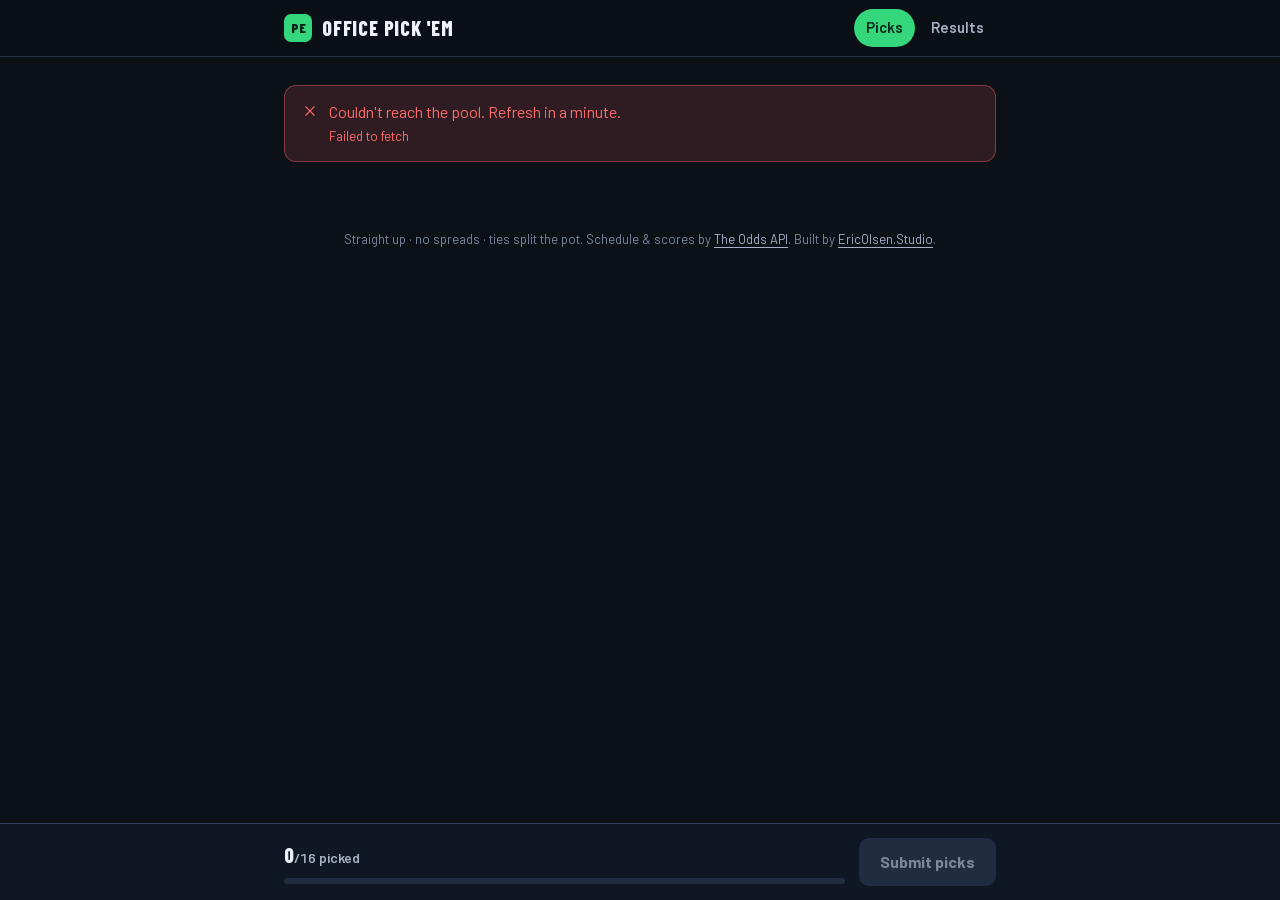
<file: index.html>
<!DOCTYPE html>
<html lang="en">
<head>
<meta charset="utf-8">
<meta name="viewport" content="width=device-width, initial-scale=1, viewport-fit=cover">
<title>Office Pick 'Em — Week 1 picks</title>
<meta name="description" content="Pick every NFL game this week. First name and email, no account. Most correct picks wins the week; ties split the pot.">
<meta name="theme-color" content="#0C1017">
<meta name="robots" content="noindex">
<link rel="canonical" href="https://lfpicks.ericolsen.studio/">
<meta property="og:type" content="website">
<meta property="og:site_name" content="Office Pick 'Em">
<meta property="og:title" content="Office Pick 'Em — make your NFL picks">
<meta property="og:description" content="Pick every NFL game this week. First name and email, no account. Most correct picks wins the week; ties split the pot.">
<meta property="og:url" content="https://lfpicks.ericolsen.studio/">
<meta property="og:image" content="https://lfpicks.ericolsen.studio/assets/og.png">
<meta property="og:image:width" content="1200">
<meta property="og:image:height" content="630">
<meta property="og:image:alt" content="Office Pick 'Em — NFL pick 'em pool">
<meta name="twitter:card" content="summary_large_image">
<meta name="twitter:title" content="Office Pick 'Em — make your NFL picks">
<meta name="twitter:description" content="Pick every NFL game this week. First name and email, no account. Most correct picks wins the week; ties split the pot.">
<meta name="twitter:image" content="https://lfpicks.ericolsen.studio/assets/og.png">
<link rel="icon" href="data:image/svg+xml,%3Csvg xmlns=%22http://www.w3.org/2000/svg%22 viewBox=%220 0 64 64%22%3E%3Crect width=%2264%22 height=%2264%22 rx=%2214%22 fill=%22%2334D77B%22/%3E%3Cpath d=%22M18 34l9 9 19-21%22 fill=%22none%22 stroke=%22%2306261A%22 stroke-width=%227%22 stroke-linecap=%22round%22 stroke-linejoin=%22round%22/%3E%3C/svg%3E">
<link rel="apple-touch-icon" href="/assets/icon-180.png">
<link rel="preload" href="/assets/fonts/BarlowCondensed-800.woff2" as="font" type="font/woff2" crossorigin>
<link rel="preload" href="/assets/fonts/Barlow-400.woff2" as="font" type="font/woff2" crossorigin>
<link rel="stylesheet" href="/assets/app.css?v=5dccba83">
</head>
<body data-page="sheet">
<header class="top">
  <div class="wrap">
    <a class="brand" href="/" aria-label="Office Pick 'Em home"><span class="brand-mark" aria-hidden="true">PE</span>Office Pick 'Em</a>
    <nav class="nav" aria-label="Pages">
      <a href="/" aria-current="page">Picks</a>
      <a href="/results.html">Results</a>
    </nav>
  </div>
</header>
<main class="wrap" id="app" aria-live="polite" aria-busy="true"></main>
<footer class="foot wrap"><p>Straight up · no spreads · ties split the pot. Schedule &amp; scores by <a href="https://the-odds-api.com" rel="noopener">The Odds API</a>. Built by <a href="https://www.ericolsen.studio" rel="noopener">EricOlsen.Studio</a>.</p></footer>
<div class="submit-bar" id="bar">
  <div class="wrap">
    <div class="progress">
      <div class="count"><b id="count">0</b>/<span id="total">16</span> picked<span id="barMsg"></span></div>
      <div class="track" aria-hidden="true"><div class="fill" id="fill"></div></div>
    </div>
    <button type="button" class="btn btn-primary" id="submit" disabled>Submit picks</button>
  </div>
</div>
<noscript><div class="wrap"><p class="notice error">This pick sheet needs JavaScript turned on.</p></div></noscript>
<script>window.PICKS_API="https://picks.ericolsen.studio/api/pool";</script>
<script src="/assets/teams.js?v=9ef2a4e4"></script>
<script src="/assets/app.js?v=b3dfcd67"></script>
</body>
</html>
</file>
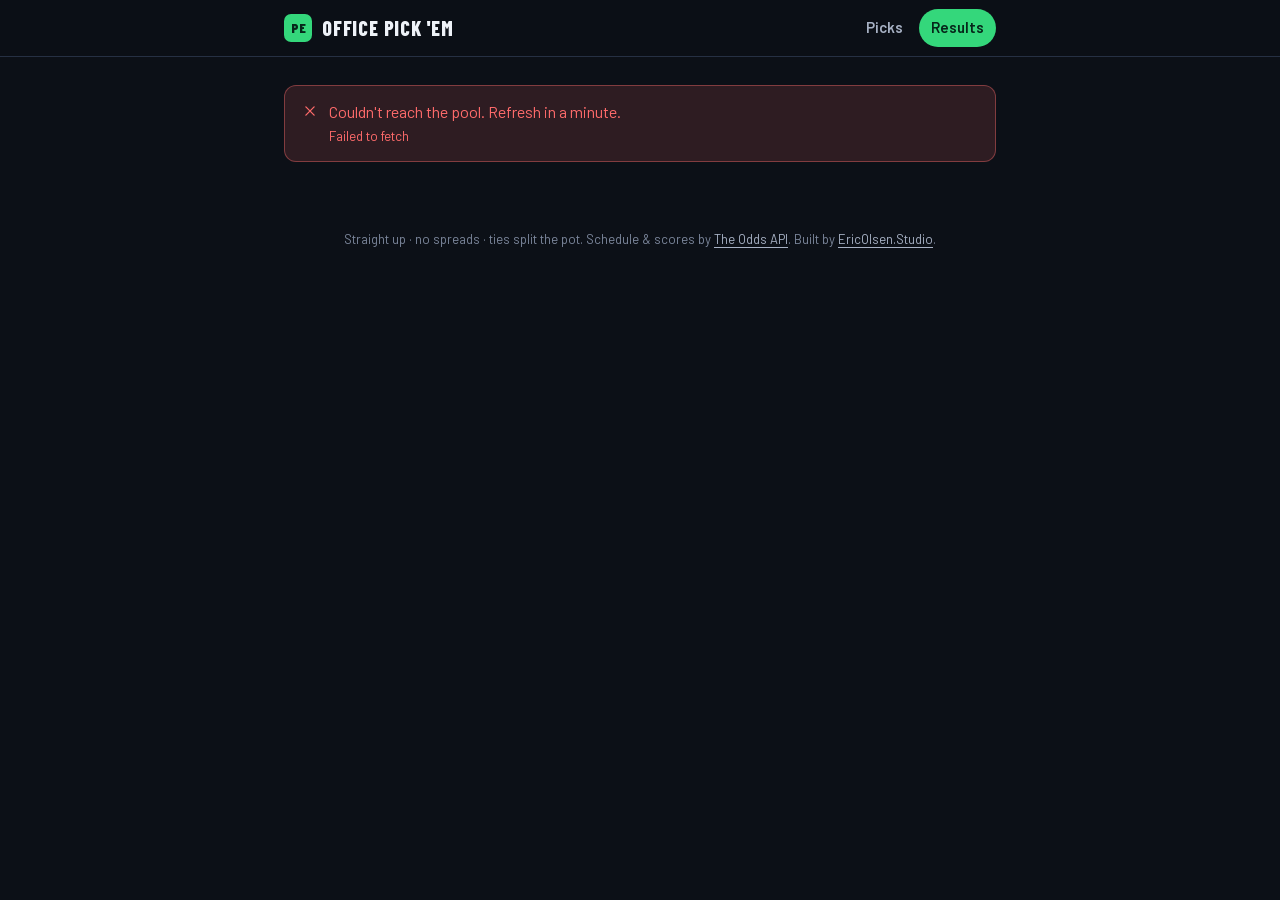
<file: results.html>
<!DOCTYPE html>
<html lang="en">
<head>
<meta charset="utf-8">
<meta name="viewport" content="width=device-width, initial-scale=1, viewport-fit=cover">
<title>Results · Office Pick 'Em</title>
<meta name="description" content="Weekly standings, everyone's picks, and the season table for the office NFL pick 'em pool.">
<meta name="theme-color" content="#0C1017">
<meta name="robots" content="noindex">
<link rel="canonical" href="https://lfpicks.ericolsen.studio/results.html">
<meta property="og:type" content="website">
<meta property="og:site_name" content="Office Pick 'Em">
<meta property="og:title" content="Office Pick 'Em — results & standings">
<meta property="og:description" content="Weekly standings, everyone's picks, and the season table for the office NFL pick 'em pool.">
<meta property="og:url" content="https://lfpicks.ericolsen.studio/results.html">
<meta property="og:image" content="https://lfpicks.ericolsen.studio/assets/og.png">
<meta property="og:image:width" content="1200">
<meta property="og:image:height" content="630">
<meta property="og:image:alt" content="Office Pick 'Em — NFL pick 'em pool">
<meta name="twitter:card" content="summary_large_image">
<meta name="twitter:title" content="Office Pick 'Em — results & standings">
<meta name="twitter:description" content="Weekly standings, everyone's picks, and the season table for the office NFL pick 'em pool.">
<meta name="twitter:image" content="https://lfpicks.ericolsen.studio/assets/og.png">
<link rel="icon" href="data:image/svg+xml,%3Csvg xmlns=%22http://www.w3.org/2000/svg%22 viewBox=%220 0 64 64%22%3E%3Crect width=%2264%22 height=%2264%22 rx=%2214%22 fill=%22%2334D77B%22/%3E%3Cpath d=%22M18 34l9 9 19-21%22 fill=%22none%22 stroke=%22%2306261A%22 stroke-width=%227%22 stroke-linecap=%22round%22 stroke-linejoin=%22round%22/%3E%3C/svg%3E">
<link rel="apple-touch-icon" href="/assets/icon-180.png">
<link rel="preload" href="/assets/fonts/BarlowCondensed-800.woff2" as="font" type="font/woff2" crossorigin>
<link rel="preload" href="/assets/fonts/Barlow-400.woff2" as="font" type="font/woff2" crossorigin>
<link rel="stylesheet" href="/assets/app.css?v=5dccba83">
</head>
<body data-page="results">
<header class="top">
  <div class="wrap">
    <a class="brand" href="/" aria-label="Office Pick 'Em home"><span class="brand-mark" aria-hidden="true">PE</span>Office Pick 'Em</a>
    <nav class="nav" aria-label="Pages">
      <a href="/">Picks</a>
      <a href="/results.html" aria-current="page">Results</a>
    </nav>
  </div>
</header>
<main class="wrap" id="app" aria-live="polite"></main>
<footer class="foot wrap"><p>Straight up · no spreads · ties split the pot. Schedule &amp; scores by <a href="https://the-odds-api.com" rel="noopener">The Odds API</a>. Built by <a href="https://www.ericolsen.studio" rel="noopener">EricOlsen.Studio</a>.</p></footer>
<noscript><div class="wrap"><p class="notice error">Results need JavaScript turned on.</p></div></noscript>
<script>window.PICKS_API="https://picks.ericolsen.studio/api/pool";</script>
<script src="/assets/teams.js?v=9ef2a4e4"></script>
<script src="/assets/app.js?v=b3dfcd67"></script>
</body>
</html>
</file>
<file: assets/app.css>
@font-face{font-family:'Barlow';font-style:normal;font-weight:400;font-display:swap;src:url('fonts/Barlow-400.woff2') format('woff2');}
@font-face{font-family:'Barlow';font-style:normal;font-weight:500;font-display:swap;src:url('fonts/Barlow-500.woff2') format('woff2');}
@font-face{font-family:'Barlow';font-style:normal;font-weight:600;font-display:swap;src:url('fonts/Barlow-600.woff2') format('woff2');}
@font-face{font-family:'Barlow';font-style:normal;font-weight:700;font-display:swap;src:url('fonts/Barlow-700.woff2') format('woff2');}
@font-face{font-family:'Barlow Condensed';font-style:normal;font-weight:600;font-display:swap;src:url('fonts/BarlowCondensed-600.woff2') format('woff2');}
@font-face{font-family:'Barlow Condensed';font-style:normal;font-weight:700;font-display:swap;src:url('fonts/BarlowCondensed-700.woff2') format('woff2');}
@font-face{font-family:'Barlow Condensed';font-style:normal;font-weight:800;font-display:swap;src:url('fonts/BarlowCondensed-800.woff2') format('woff2');}

/* ---------------------------------------------------------------- tokens */
:root {
  color-scheme: dark;
  --bg: #0C1017;
  --bg-2: #121826;
  --bg-3: #1A2233;
  --bg-4: #222C40;
  --line: #263043;
  --line-2: #33405A;
  --text: #EEF2F8;
  --text-2: #A7B1C4;
  --text-3: #7C879C;
  --accent: #34D77B;
  --accent-2: #2BB868;
  --accent-ink: #06261A;
  --accent-soft: rgba(52, 215, 123, 0.14);
  --gold: #F5C542;
  --gold-soft: rgba(245, 197, 66, 0.16);
  --red: #FF6B6B;
  --red-soft: rgba(255, 107, 107, 0.14);
  --focus: #7CC6FF;
  --font-ui: "Barlow", "Helvetica Neue", Arial, sans-serif;
  --font-display: "Barlow Condensed", "Arial Narrow", "Helvetica Neue", Arial, sans-serif;
  --radius: 12px;
  --radius-s: 8px;
  --shadow: 0 10px 28px -14px rgba(0, 0, 0, 0.75), 0 2px 6px -2px rgba(0, 0, 0, 0.5);
  --ease: cubic-bezier(0.16, 1, 0.3, 1);
  --dur: 160ms;
  --bar-h: 76px;
}

/* ---------------------------------------------------------------- reset */
*, *::before, *::after { box-sizing: border-box; }
html { -webkit-text-size-adjust: 100%; scroll-padding-top: 72px; }
body {
  margin: 0;
  background: var(--bg);
  color: var(--text);
  font: 400 16px/1.45 var(--font-ui);
  font-variant-numeric: tabular-nums;
  -webkit-font-smoothing: antialiased;
  min-height: 100dvh;
}
body.has-bar { padding-bottom: calc(var(--bar-h) + env(safe-area-inset-bottom, 0px) + 16px); }
h1, h2, h3, p { margin: 0; }
button, input { font: inherit; color: inherit; }
button { cursor: pointer; }
a { color: var(--accent); text-underline-offset: 3px; text-decoration-thickness: 1px; }
::selection { background: var(--accent); color: var(--accent-ink); }
input { caret-color: var(--accent); }
:focus { outline: none; }
:focus-visible { outline: 2px solid var(--focus); outline-offset: 2px; border-radius: var(--radius-s); }
* { scrollbar-color: var(--line-2) transparent; scrollbar-width: thin; }
::-webkit-scrollbar { height: 8px; width: 8px; }
::-webkit-scrollbar-thumb { background: var(--line-2); border-radius: 8px; }
::-webkit-scrollbar-track { background: transparent; }
[hidden] { display: none !important; }
.sr-only { position: absolute; width: 1px; height: 1px; overflow: hidden; clip: rect(0 0 0 0); white-space: nowrap; }
.icon { width: 18px; height: 18px; flex: none; stroke: currentColor; fill: none; stroke-width: 1.75; stroke-linecap: round; stroke-linejoin: round; }

/* --------------------------------------------------------------- layout */
.wrap { width: 100%; max-width: 760px; margin: 0 auto; padding: 0 16px; }
main.wrap { padding-top: 20px; padding-bottom: 24px; }
@media (min-width: 640px) { .wrap { padding: 0 24px; } main.wrap { padding-top: 28px; } }

/* --------------------------------------------------------------- header */
.top {
  position: sticky; top: 0; z-index: 20;
  background: rgba(12, 16, 23, 0.86);
  backdrop-filter: blur(12px);
  -webkit-backdrop-filter: blur(12px);
  border-bottom: 1px solid var(--line);
}
.top .wrap { display: flex; align-items: center; justify-content: space-between; height: 56px; }
.brand {
  display: inline-flex; align-items: center; gap: 10px;
  color: var(--text); text-decoration: none;
  font-family: var(--font-display); font-weight: 800; font-size: 20px; letter-spacing: 0.04em; text-transform: uppercase;
}
.brand-mark {
  width: 28px; height: 28px; border-radius: 7px; background: var(--accent); color: var(--accent-ink);
  display: grid; place-items: center; font-size: 14px; letter-spacing: 0; font-weight: 800;
}
.nav { display: flex; gap: 4px; }
.nav a {
  color: var(--text-2); text-decoration: none; font-weight: 600; font-size: 15px;
  padding: 8px 12px; border-radius: 999px; transition: background var(--dur) var(--ease), color var(--dur) var(--ease);
}
.nav a:hover { color: var(--text); background: var(--bg-3); }
.nav a[aria-current="page"] { color: var(--accent-ink); background: var(--accent); }

/* ------------------------------------------------------------ week head */
.week-head { display: flex; flex-direction: column; gap: 10px; margin-bottom: 20px; }
.week-title { display: flex; align-items: baseline; gap: 12px; flex-wrap: wrap; }
.week-title h1 {
  font-family: var(--font-display); font-weight: 800; font-size: clamp(40px, 9vw, 56px); line-height: 0.95;
  letter-spacing: -0.01em; text-transform: uppercase; text-wrap: balance;
}
.week-title .sub { color: var(--text-2); font-size: 16px; }
.pills { display: flex; gap: 8px; flex-wrap: wrap; align-items: center; }
.pill {
  display: inline-flex; align-items: center; gap: 8px;
  padding: 7px 12px 7px 10px; border-radius: 999px; border: 1px solid var(--line-2); background: var(--bg-2);
  font-weight: 600; font-size: 14px; color: var(--text-2); white-space: nowrap;
}
.pill b { color: var(--text); font-weight: 700; }
.pill .icon { width: 16px; height: 16px; }
.pill.live { border-color: var(--accent); color: var(--accent); background: var(--accent-soft); }
.pill.locked { border-color: var(--gold); color: var(--gold); background: var(--gold-soft); }
.pill.quiet { border-color: transparent; background: transparent; padding-left: 0; }

.whos-in { color: var(--text-2); font-size: 15px; line-height: 1.5; max-width: 70ch; }
.whos-in b { color: var(--text); font-weight: 600; }
.pct { color: var(--text-3); font-weight: 600; font-size: 0.86em; font-variant-numeric: tabular-nums; }
.entrants li .pct { margin-left: 4px; }
td.name .pct { margin-left: 6px; }
.entrants { list-style: none; margin: 0; padding: 12px 16px 16px; display: flex; flex-wrap: wrap; gap: 8px; }
.entrants li { padding: 7px 12px; border-radius: 999px; background: var(--bg-3); border: 1px solid var(--line-2); font-weight: 600; font-size: 14px; color: var(--text); }

/* ---------------------------------------------------------------- cards */
.card {
  background: var(--bg-2); border: 1px solid var(--line); border-radius: var(--radius);
  box-shadow: var(--shadow);
}
.card-head { display: flex; align-items: center; justify-content: space-between; gap: 12px; padding: 14px 16px 0; }
.card-head h2 { font-family: var(--font-display); font-weight: 700; font-size: 20px; text-transform: uppercase; letter-spacing: 0.02em; }
.card-head .meta { color: var(--text-3); font-size: 14px; }

/* ----------------------------------------------------------- who are you */
.who { padding: 16px; margin-bottom: 24px; }
.who .fields { display: grid; gap: 12px; }
@media (min-width: 520px) { .who .fields { grid-template-columns: 1fr 1.4fr; } }
.field { display: flex; flex-direction: column; gap: 6px; }
.field label { font-size: 13px; font-weight: 600; color: var(--text-2); text-transform: uppercase; letter-spacing: 0.06em; }
.field input {
  height: 48px; padding: 0 14px; border-radius: var(--radius-s);
  background: var(--bg); border: 1px solid var(--line-2); color: var(--text);
  transition: border-color var(--dur) var(--ease), box-shadow var(--dur) var(--ease);
}
.field input::placeholder { color: var(--text-3); }
.field input:hover { border-color: #45557A; }
.field input:focus-visible { outline: none; border-color: var(--accent); box-shadow: 0 0 0 3px var(--accent-soft); }
.field input[aria-invalid="true"] { border-color: var(--red); }
.who .hint { margin-top: 12px; color: var(--text-3); font-size: 14px; display: flex; gap: 8px; align-items: flex-start; }
.who .hint .icon { width: 16px; height: 16px; margin-top: 3px; color: var(--text-3); }
.who .welcome { margin-top: 12px; color: var(--accent); font-weight: 600; font-size: 15px; display: flex; gap: 8px; align-items: center; }

.chooser { margin-top: 14px; padding: 12px 14px; border-radius: var(--radius-s); background: var(--bg); border: 1px solid var(--line-2); }
.chooser.urgent { border-color: var(--accent); box-shadow: 0 0 0 3px var(--accent-soft); }
.chooser-msg { display: flex; gap: 8px; align-items: flex-start; color: var(--text-2); font-size: 15px; margin-bottom: 10px; }
.chooser-msg .icon { width: 16px; height: 16px; margin-top: 3px; color: var(--accent); flex: none; }
.chooser-btns { display: flex; flex-wrap: wrap; gap: 8px; }
.chooser-btns .btn { height: 40px; padding: 0 14px; font-size: 15px; }
.chooser-btns .btn.on { border-color: var(--accent); color: var(--accent); }
.who .sheetname { margin-top: 12px; }
#sheetTabs { margin-bottom: 14px; }

/* ----------------------------------------------------------------- slate */
.slot { margin-bottom: 20px; }
.slot-head {
  display: flex; align-items: baseline; justify-content: space-between; gap: 12px;
  padding: 0 4px 10px; color: var(--text-2);
}
.slot-head h2 { font-family: var(--font-display); font-weight: 700; font-size: 19px; text-transform: uppercase; letter-spacing: 0.03em; color: var(--text); }
.slot-head h2 small { color: var(--text-2); font-weight: 600; margin-left: 8px; letter-spacing: 0.02em; }
.slot-head .n { font-size: 13px; color: var(--text-3); font-weight: 600; }
.games { display: grid; gap: 8px; }
.game {
  display: grid; grid-template-columns: minmax(0, 1fr) 34px minmax(0, 1fr); align-items: stretch;
  background: var(--bg-2); border: 1px solid var(--line); border-radius: var(--radius);
  overflow: hidden; box-shadow: var(--shadow);
}
.game .at {
  display: grid; place-items: center; color: var(--text-3); font-family: var(--font-display); font-weight: 700; font-size: 15px;
  border-left: 1px solid var(--line); border-right: 1px solid var(--line); background: var(--bg-2);
}
.team {
  --c1: #3A3F4B; --c2: #9AA0AE; --ink: #fff;
  position: relative; display: flex; align-items: center; gap: 12px; min-width: 0;
  min-height: 72px; padding: 10px 12px; border: 0; background: transparent; text-align: left;
  color: var(--text);
  transition: background var(--dur) var(--ease), color var(--dur) var(--ease), opacity var(--dur) var(--ease);
}
.team.home { flex-direction: row-reverse; text-align: right; }
.team:hover { background: var(--bg-3); }
.team:focus-visible { outline: 2px solid var(--focus); outline-offset: -3px; border-radius: 10px; }
.badge {
  flex: none; width: 44px; height: 44px; border-radius: 10px;
  display: grid; place-items: center;
  background: var(--c1); color: var(--ink);
  font-family: var(--font-display); font-weight: 800; font-size: 17px; letter-spacing: 0.02em;
  box-shadow: inset 0 0 0 2px var(--c2), 0 2px 6px -2px rgba(0,0,0,.6);
  transition: transform var(--dur) var(--ease);
}
.names { position: relative; display: flex; flex-direction: column; min-width: 0; line-height: 1.15; }
/* The cross-out: a marker scribble that draws itself across the team you passed on. */
.strike { position: absolute; left: -4px; right: -4px; top: 18%; height: 60%; pointer-events: none; opacity: 0; transform: rotate(-3deg); }
.team.home .strike { transform: rotate(3deg); }
.strike svg { width: 100%; height: 100%; overflow: visible; }
.strike path { fill: none; stroke: var(--red); stroke-width: 4.5; stroke-linecap: round; stroke-linejoin: round; vector-effect: non-scaling-stroke; stroke-dasharray: 130; stroke-dashoffset: 130; opacity: 0.92; filter: drop-shadow(0 1px 0 rgba(0,0,0,.35)); }
.game.picked .team[aria-pressed="false"] .strike { opacity: 1; }
.game.picked .team[aria-pressed="false"] .strike path { animation: strike 320ms cubic-bezier(0.3, 0.9, 0.4, 1) forwards; }
.game.picked .team[aria-pressed="false"] .names .nick { color: var(--text-3); }
@keyframes strike { to { stroke-dashoffset: 0; } }
.names .city { font-size: 13px; color: var(--text-2); font-weight: 500; white-space: nowrap; overflow: hidden; text-overflow: ellipsis; }
.names .nick { font-family: var(--font-display); font-weight: 700; font-size: 21px; text-transform: uppercase; letter-spacing: 0.01em; white-space: nowrap; overflow: hidden; text-overflow: ellipsis; }
.names .nick .txt { position: relative; }
.team .score { margin-left: auto; flex: none; font-family: var(--font-display); font-weight: 800; font-size: 26px; color: var(--text-2); }
.team.home .score { margin-left: 0; margin-right: auto; }
/* selection */
.team[aria-pressed="true"] { background: var(--c1); color: var(--ink); }
.team[aria-pressed="true"] .names .city { color: var(--ink); opacity: 0.8; }
.team[aria-pressed="true"] .badge { background: var(--ink); color: var(--c1); box-shadow: inset 0 0 0 2px var(--c2), 0 2px 6px -2px rgba(0,0,0,.4); transform: scale(1.04); }
.game.picked .team[aria-pressed="false"] { opacity: 0.55; }
.game.picked .team[aria-pressed="false"]:hover { opacity: 0.85; }
.game.picked .at { color: var(--text-2); }
/* results-time states on the sheet */
.team .mark { position: absolute; top: 6px; right: 8px; width: 18px; height: 18px; border-radius: 50%; display: grid; place-items: center; }
.team.home .mark { right: auto; left: 8px; }
.team .mark .icon { width: 12px; height: 12px; stroke-width: 2.5; }
.team .mark.win { background: var(--accent); color: var(--accent-ink); }
.team .mark.loss { background: var(--red); color: #2A0B0B; }
.game.final .team.winner .names .nick { color: var(--text); }
.game.final .team:not(.winner) .names, .game.final .team:not(.winner) .score { color: var(--text-3); }
.game.final .team:not(.winner) .badge { filter: saturate(0.4); opacity: 0.75; }
.game.locked .team { cursor: default; }
.game.locked .team:hover { background: transparent; }
.game.locked .team[aria-pressed="true"]:hover { background: var(--c1); }
.rules { margin: 8px 4px 0; color: var(--text-3); font-size: 14px; max-width: 60ch; }


/* Final rows on phones: the score takes the badge's slot, painted in the team's
   colors so identity survives, and the city line yields to the nickname. */
@media (max-width: 520px) {
  .game.final .team .badge { display: none; }
  .game.final .team .score {
    order: -1; margin: 0; flex: none; width: 44px; height: 44px; border-radius: 10px;
    display: grid; place-items: center; font-size: 21px;
    background: var(--c1); color: var(--ink);
    box-shadow: inset 0 0 0 2px var(--c2), 0 2px 6px -2px rgba(0,0,0,.6);
  }
  .game.final .team[aria-pressed="true"] .score { background: var(--ink); color: var(--c1); }
  .game.final .team:not(.winner) .score { filter: saturate(0.4); opacity: 0.75; }
  .game.final .names .city { display: none; }
  .game.final .names .nick { font-size: 17px; letter-spacing: 0; }
}


/* Narrow phones: tighter row so ten-letter nicknames (BUCCANEERS, COMMANDERS) fit whole. */
@media (max-width: 430px) {
  .team { padding: 10px 10px; gap: 10px; }
  .badge { width: 40px; height: 40px; font-size: 15px; }
  .names .nick { font-size: 18px; letter-spacing: 0; }
  .game.final .team .score { width: 40px; height: 40px; font-size: 19px; }
  th, td { padding: 12px 8px; }
  table.has-max .col-wrong { display: none; }
  td.name .pct { display: block; margin-left: 0; font-size: 12px; line-height: 1.2; margin-top: 2px; }
  td.name { line-height: 1.2; white-space: normal; max-width: 132px; overflow-wrap: anywhere; }
  .col-wks { display: none; }
  .hide-sm { display: none; }
  thead th { font-size: 11px; letter-spacing: 0.05em; }
  td.big { font-size: 20px; }
}
@media (max-width: 385px) { .names .nick { font-size: 17px; } }

/* ------------------------------------------------------------ submit bar */
.submit-bar {
  position: fixed; left: 0; right: 0; bottom: 0; z-index: 30;
  background: rgba(18, 24, 38, 0.92); backdrop-filter: blur(14px); -webkit-backdrop-filter: blur(14px);
  border-top: 1px solid var(--line-2);
  padding-bottom: env(safe-area-inset-bottom, 0px);
  transform: translateY(0); transition: transform 220ms var(--ease), visibility 0s linear 0s;
}
.submit-bar.away { transform: translateY(110%); visibility: hidden; transition: transform 220ms var(--ease), visibility 0s linear 220ms; }
.submit-bar .wrap { display: flex; align-items: center; gap: 14px; height: var(--bar-h); }
.progress { flex: 1; display: flex; flex-direction: column; gap: 8px; min-width: 0; }
.progress .count { font-size: 14px; color: var(--text-2); font-weight: 600; }
.progress .count b { color: var(--text); font-family: var(--font-display); font-size: 20px; font-weight: 800; }
.progress .count .msg { color: var(--red); }
.track { height: 6px; border-radius: 4px; background: var(--bg-4); overflow: hidden; }
.fill { height: 100%; width: 0; border-radius: 4px; background: var(--accent); transition: width 220ms var(--ease); }
.btn {
  display: inline-flex; align-items: center; justify-content: center; gap: 8px;
  height: 48px; padding: 0 20px; border-radius: 10px; border: 1px solid transparent;
  font-weight: 700; font-size: 16px; white-space: nowrap;
  transition: background var(--dur) var(--ease), color var(--dur) var(--ease), transform var(--dur) var(--ease), box-shadow var(--dur) var(--ease), opacity var(--dur) var(--ease);
}
.btn:active { transform: translateY(1px); }
.btn-primary { background: var(--accent); color: var(--accent-ink); box-shadow: 0 8px 20px -10px rgba(52,215,123,.7); }
.btn-primary:hover { background: #4AE38C; }
.btn-primary:disabled { background: var(--bg-4); color: var(--text-3); box-shadow: none; cursor: not-allowed; }
.btn-ghost { background: transparent; color: var(--text); border-color: var(--line-2); }
.btn-ghost:hover { background: var(--bg-3); }
.btn.busy { pointer-events: none; opacity: 0.7; }
@keyframes pulse { 0% { box-shadow: 0 0 0 0 rgba(52,215,123,.55); } 100% { box-shadow: 0 0 0 14px rgba(52,215,123,0); } }
.btn-primary.ready { animation: pulse 700ms var(--ease) 1; }

/* ------------------------------------------------------------ done card */
.done { padding: 24px 20px; margin-bottom: 24px; display: grid; grid-template-columns: 56px 1fr; gap: 16px; align-items: start; border-color: rgba(52,215,123,.35); }
.done .check { width: 56px; height: 56px; border-radius: 50%; background: var(--accent-soft); display: grid; place-items: center; color: var(--accent); }
.done .check svg { width: 30px; height: 30px; stroke: currentColor; fill: none; stroke-width: 3; stroke-linecap: round; stroke-linejoin: round; }
.done .check path { stroke-dasharray: 40; stroke-dashoffset: 40; animation: draw 520ms var(--ease) 120ms forwards; }
@keyframes draw { to { stroke-dashoffset: 0; } }
.done h2 { font-family: var(--font-display); font-weight: 800; font-size: 28px; text-transform: uppercase; line-height: 1; }
.done p { color: var(--text-2); margin-top: 6px; }
.done .actions { display: flex; gap: 10px; flex-wrap: wrap; margin-top: 14px; }
.done .btn { height: 42px; padding: 0 16px; font-size: 15px; }

/* ----------------------------------------------------------- notice/empty */
.notice { padding: 14px 16px; border-radius: var(--radius); border: 1px solid var(--line); background: var(--bg-2); color: var(--text-2); display: flex; gap: 10px; align-items: flex-start; margin-bottom: 20px; }
.notice .icon { margin-top: 2px; }
.notice.warn { border-color: rgba(245,197,66,.4); color: var(--gold); background: var(--gold-soft); }
.notice.error { border-color: rgba(255,107,107,.4); color: var(--red); background: var(--red-soft); }
.notice a { color: inherit; font-weight: 600; }
.empty { padding: 40px 20px; text-align: center; color: var(--text-2); }
.empty h2 { font-family: var(--font-display); text-transform: uppercase; font-size: 24px; color: var(--text); margin-bottom: 6px; }
.skeleton { height: 72px; border-radius: var(--radius); background: linear-gradient(90deg, var(--bg-2), var(--bg-3), var(--bg-2)); background-size: 200% 100%; animation: shimmer 1.2s linear infinite; border: 1px solid var(--line); }
@keyframes shimmer { to { background-position: -200% 0; } }

/* ---------------------------------------------------------------- results */
.chips { display: flex; gap: 6px; overflow-x: auto; padding: 2px 2px 8px; scrollbar-width: none; }
.chips::-webkit-scrollbar { display: none; }
.chip {
  flex: none; height: 36px; min-width: 44px; padding: 0 12px; border-radius: 999px;
  border: 1px solid var(--line-2); background: var(--bg-2); color: var(--text-2); font-weight: 700; font-size: 14px;
  transition: background var(--dur) var(--ease), color var(--dur) var(--ease), border-color var(--dur) var(--ease);
}
.chip:hover { color: var(--text); background: var(--bg-3); }
.chip[aria-pressed="true"] { background: var(--text); color: var(--bg); border-color: var(--text); }
.chip:disabled { opacity: 0.4; cursor: not-allowed; }
.section { margin-bottom: 24px; }
.table-wrap { overflow-x: auto; -webkit-overflow-scrolling: touch; }
table { width: 100%; border-collapse: collapse; font-variant-numeric: tabular-nums; }
th, td { padding: 12px 14px; text-align: left; white-space: nowrap; border-top: 1px solid var(--line); }
thead th { border-top: 0; font-size: 12px; font-weight: 700; letter-spacing: 0.08em; text-transform: uppercase; color: var(--text-3); padding-top: 14px; padding-bottom: 8px; }
td.num, th.num { text-align: right; }
td.rank { color: var(--text-3); font-weight: 700; width: 44px; }
td.name { font-weight: 600; }
td .trophy { color: var(--gold); vertical-align: -3px; margin-left: 6px; width: 16px; height: 16px; }
tr.leader td.name, tr.leader td.rank { color: var(--gold); }
td.big { font-family: var(--font-display); font-size: 22px; font-weight: 800; }
td.dim { color: var(--text-3); }
td.won { color: var(--gold); font-weight: 700; }
tbody tr:hover td { background: rgba(255,255,255,0.02); }
/* pick grid */
.grid-table th.game-col { text-align: center; padding: 10px 6px 8px; letter-spacing: 0; font-size: 12px; }
.grid-table th.game-col .vs { display: flex; flex-direction: column; align-items: center; gap: 2px; color: var(--text-2); font-weight: 700; }
.grid-table th.game-col .vs .w { color: var(--text); }
.grid-table th.game-col .vs .l { color: var(--text-3); text-decoration: line-through; text-decoration-thickness: 1px; }
.grid-table td.name { position: sticky; left: 0; background: var(--bg-2); z-index: 1; box-shadow: 1px 0 0 var(--line); }
.grid-table th.name-col { position: sticky; left: 0; background: var(--bg-2); z-index: 2; box-shadow: 1px 0 0 var(--line); }
.grid-table td.cell { padding: 6px; text-align: center; }
.cell-pick {
  --c1: #3A3F4B; --ink: #fff;
  display: inline-grid; place-items: center; min-width: 40px; height: 30px; padding: 0 6px; border-radius: 7px;
  font-family: var(--font-display); font-weight: 800; font-size: 14px; letter-spacing: 0.02em;
  background: var(--c1); color: var(--ink); border: 1px solid transparent;
}
.cell-pick.pending { background: transparent; color: var(--text-2); border-color: var(--line-2); }
.cell-pick.loss { background: transparent; color: var(--text-3); border-color: var(--line); text-decoration: line-through; text-decoration-thickness: 1.5px; }
.cell-pick.push { background: transparent; color: var(--text-3); border-color: var(--line-2); }
.legend { display: flex; gap: 14px; flex-wrap: wrap; color: var(--text-3); font-size: 13px; padding: 10px 14px 14px; }
.legend span { display: inline-flex; align-items: center; gap: 6px; }
.legend i { width: 14px; height: 14px; border-radius: 4px; display: inline-block; }
.legend i.w { background: var(--accent); }
.legend i.l { border: 1px solid var(--line-2); position: relative; }
.legend i.l::after { content: ""; position: absolute; left: 2px; right: 2px; top: 50%; border-top: 1.5px solid var(--text-3); }
.legend i.p { border: 1px solid var(--line-2); }

@media (min-width: 1100px) {
  .breakout { width: min(1200px, calc(100vw - 48px)); position: relative; left: 50%; transform: translateX(-50%); }
}

/* ---------------------------------------------------------------- footer */
.foot { color: var(--text-3); font-size: 13px; text-align: center; padding: 24px 16px 8px; }
.foot a { color: var(--text-2); }

@media (prefers-reduced-motion: reduce) {
  *, *::before, *::after { animation-duration: 0.01ms !important; animation-iteration-count: 1 !important; transition-duration: 0.01ms !important; }
}
</file>
